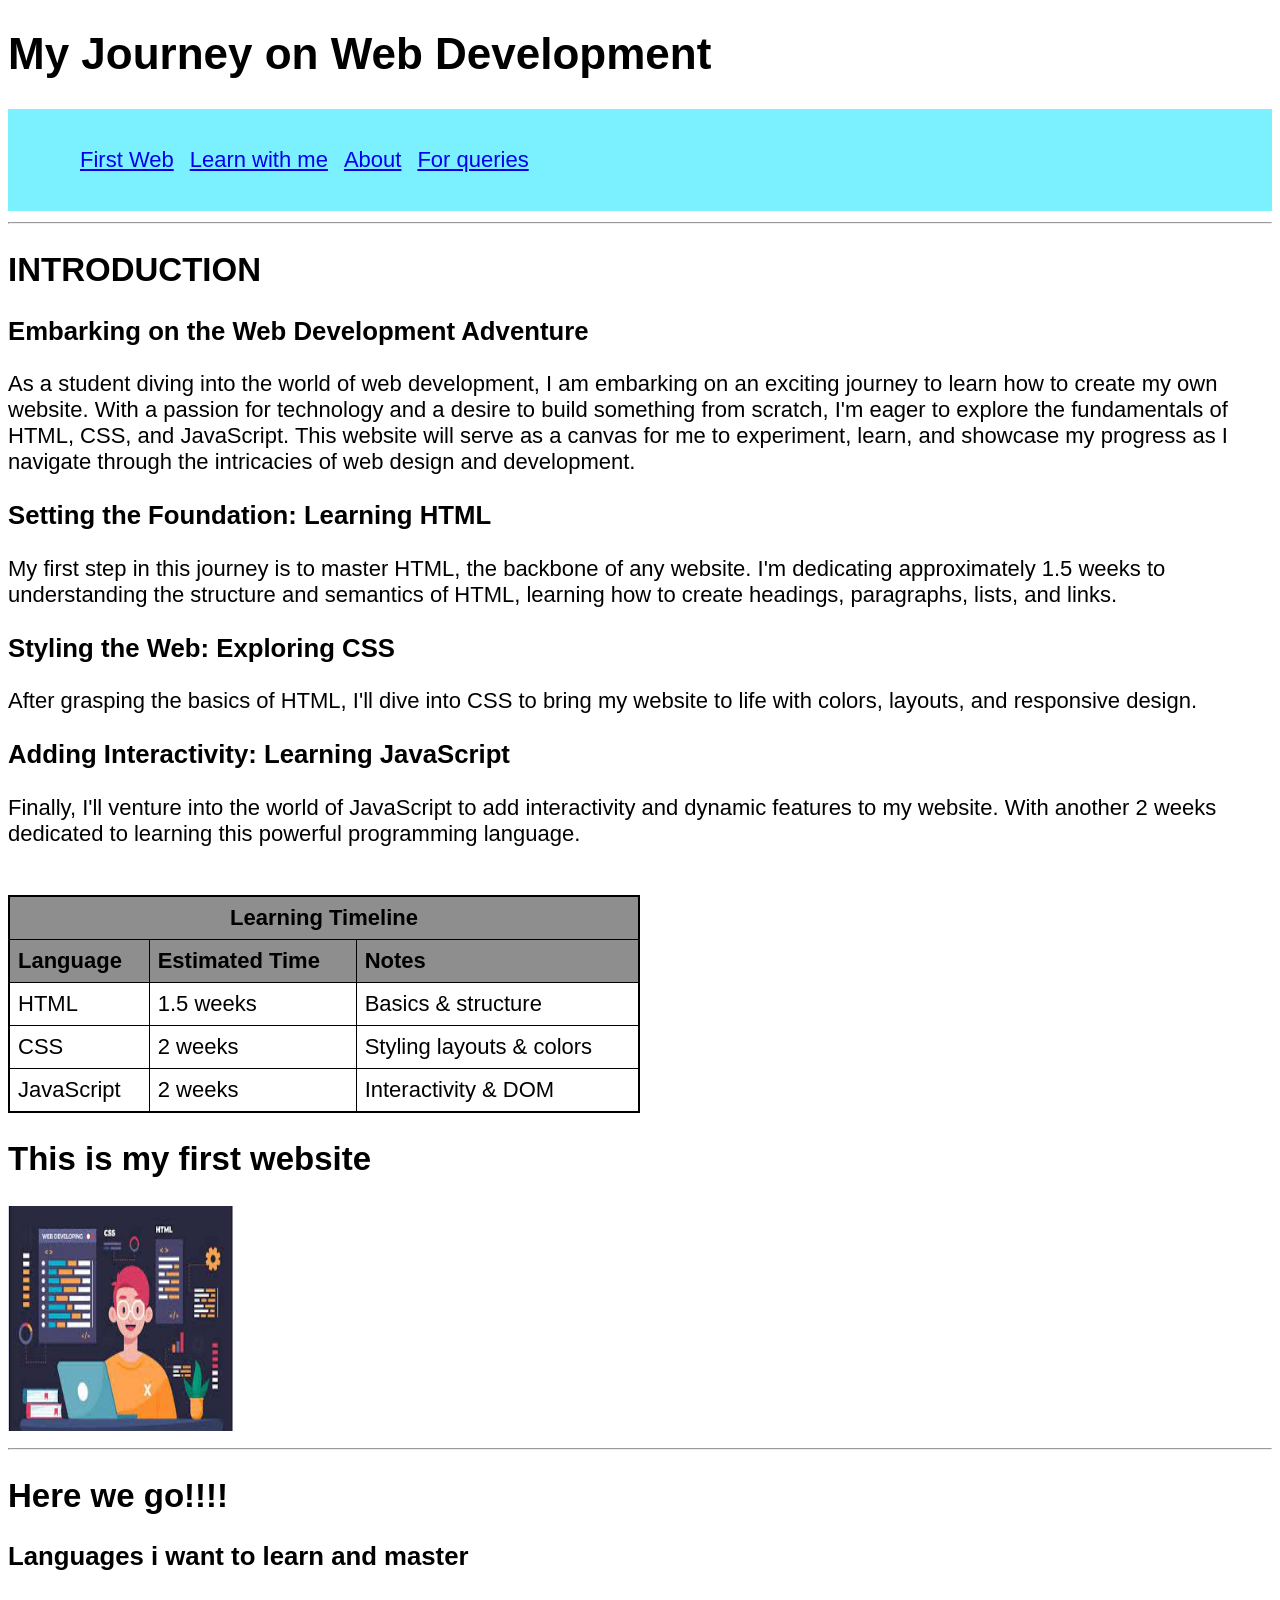
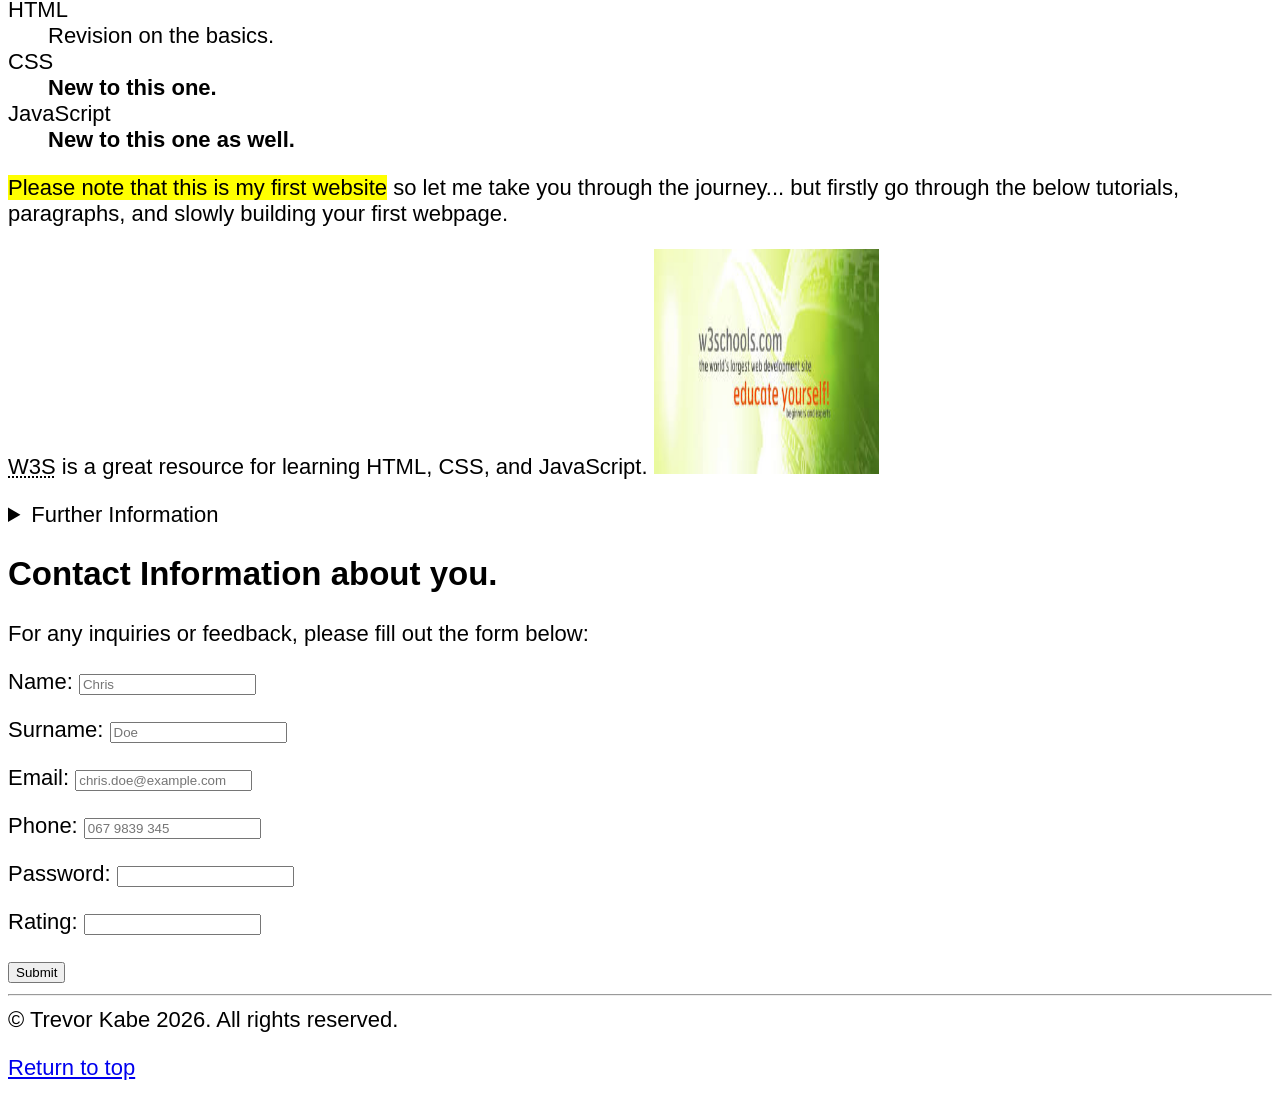
<file: index.html>
<!DOCTYPE html>
<html lang="en">

<head>
    <meta charset="UTF-8">
    <meta name="author" content="Trevor kabe">
    <meta name="description" content="This page contains all the things I am learning how to create as I learn HTML.">
    <meta name="viewport" content="width=device-width, initial-scale=1.0">
    <title>My First Web Page</title>
    <link rel="icon" href="images/android-chrome-192x192.png" type="image/x-icon">
    <link rel="stylesheet" href="main.css" type="text/css">
    
</head>

<body>
    <header id="top">
        <h1>My Journey on Web Development</h1>
        <nav>
            <ul id="nav-list">
                <li><a href="#firstly">First Web</a></li>
                <li><a href="#learning">Learn with me</a></li>
               <li><a href="about.html">About</a></li>
               <li><a href="#contact">For queries</a></li>
            </ul>
        </nav>
        <hr>
    </header>

    <main>
        <article id="firstly">
        
                <h2>INTRODUCTION</h2>

                <section>
                    <h3>Embarking on the Web Development Adventure</h3>
                <p>
                    As a student diving into the world of web development, I am embarking on an exciting journey to learn how to create my own website. With a passion for technology and a desire to build something from scratch, I'm eager to explore the fundamentals of HTML, CSS, and JavaScript. This website will serve as a canvas for me to experiment, learn, and showcase my progress as I navigate through the intricacies of web design and development.
                </p>
            </section>
            <section>
                <h3>Setting the Foundation: Learning HTML</h3>
                <p>
                    My first step in this journey is to master HTML, the backbone of any website. I'm dedicating approximately 1.5 weeks to understanding the structure and semantics of HTML, learning how to create headings, paragraphs, lists, and links. 
                </p>
            </section>
            <section>
                <h3>Styling the Web: Exploring CSS</h3>
                <p>
                    After grasping the basics of HTML, I'll dive into CSS to bring my website to life with colors, layouts, and responsive design. 
                </p>
            </section>
            <section>
                <h3>Adding Interactivity: Learning JavaScript</h3>
                <p>
                    Finally, I'll venture into the world of JavaScript to add interactivity and dynamic features to my website. With another 2 weeks dedicated to learning this powerful programming language.
                </p>
            </section> <br>

            <table>
                <thead>
                    <tr>
                        <th colspan="3" style="text-align: center;">Learning Timeline</th>
                    </tr>
                    <tr>
                        <th>Language</th>
                        <th>Estimated Time</th>
                        <th>Notes</th>
                    </tr>
                </thead>
                <tbody>
                    <tr>
                        <td>HTML</td>
                        <td>1.5 weeks</td>
                        <td>Basics & structure</td>
                    </tr>
                    <tr>
                        <td>CSS</td>
                        <td>2 weeks</td>
                        <td>Styling layouts & colors</td>
                    </tr>
                    <tr>
                        <td>JavaScript</td>
                        <td>2 weeks</td>
                        <td>Interactivity & DOM</td>
                    </tr>
                </tbody>
            </table>



            <h2>This is my first website</h2>
            <img src="images/Learningfirstwebsite.png" alt="Learning first website" width="225" height="225" loading="lazy">
        </article>

        <hr>
        
       <article id="learning">
            <h2><strong>Here we go!!!!</strong></h2>
           <h3>Languages i want to learn and master</h3>
             <dl>
                <dt>HTML</dt>
                <dd>Revision on the basics.</dd>
                <dt>CSS</dt>
                <dd><strong>New to this one.</strong></dd>
                <dt>JavaScript</dt>
                <dd><strong>New to this one as well.</strong></dd>
            </dl>
            </article>

            <p>
                <mark>Please note that this is my first website</mark> so let me take you through the journey... but firstly go through the below tutorials, paragraphs, and slowly building your first webpage.<br><!-- 
                Outside of coding, you're probably juggling assignments, maybe a part-time job, or extracurriculars—but you
                still make time to tinker with HTML in the evenings. You've bookmarked MDN Web Docs and W3Schools, and you've
                even started a little project folder on your desktop labeled “HTML Experiments.” You're not just learning to
                code—you're learning to think like a developer. And while you might not know CSS or JavaScript yet, you're
                laying the foundation, one tag at a time.
            </p> -->
            <p>
                <abbr title="W3Schools">W3S</abbr>
                    is a great resource for learning HTML, CSS, and JavaScript. <!-- It offers comprehensive tutorials, references, and examples that can help you understand the basics and advance your skills. Whether you're a beginner or looking to deepen your knowledge, W3Schools provides a user-friendly platform to explore web development concepts. -->
                <a href="https://www.w3schools.com/html/default.asp" target="_blank" rel="noopener"><img src="images/W3schools.png" alt="W3Schools" width="225" height="225" loading="lazy"></a>
            </p>
            <aside>
             <details><summary>Further Information</summary>
 <p>As I embark on this web development journey, I'm excited to learn, create, and grow as a developer. With each step, I'll be building not just a website but also my skills and confidence in the world of web development. I'm looking forward to sharing my progress and experiences along the way as I continue to explore the endless possibilities of creating on the web.</p>
                
               </details>
            </aside>
            <article id="contact">
                <h2>Contact Information about you.</h2>
                <p>For any inquiries or feedback, please fill out the form below:</p>
               <form>
                <p>
                    <label for="name">Name:</label>
                    <input type="text"  name="name" id="name" placeholder="Chris" required>
                    </p>
                    <p>
                    <label for="surname">Surname:</label>
                    <input type="text" id="surname" name="surname"  placeholder="Doe" required>
                    </p>
                    <p>
                    <label for="email">Email:</label>
                    <input type="email" id="email" name="email" placeholder="chris.doe@example.com">
                    </p>
                    <p>
                    <label for="tel">Phone:</label>
                    <input type="tel" id="tel" name="tel" pattern="[0-9]{3} [0-9]{4} [0-9]{3}"  placeholder="067 9839 345">
                    </p>
                    <p>
                        <label for="password">Password:</label>
                        <input type="password" id="password" name="password" required>  
                    </p>
                    <p>
                    <label for="Rating">Rating:</label>
                        <input type="text" id="Rating" name="Rating" list="ratingOptions">
                            <datalist id="ratingOptions">
                            <option value="Excellent">
                            <option value="Good">
                            <option value="Average">
                            <option value="Poor">
                        </datalist>
                    </p>
                    <!--<input type="submit" value="Submit">--->
                    <button type="submit">Submit</button>

                </form>
            </article>
        </main>
<hr>

    <footer>
     &copy; Trevor Kabe 2026. All rights reserved.
<br>
<p><a href="#top">Return to top</a></p>
</footer>
</body>

</html>
</file>
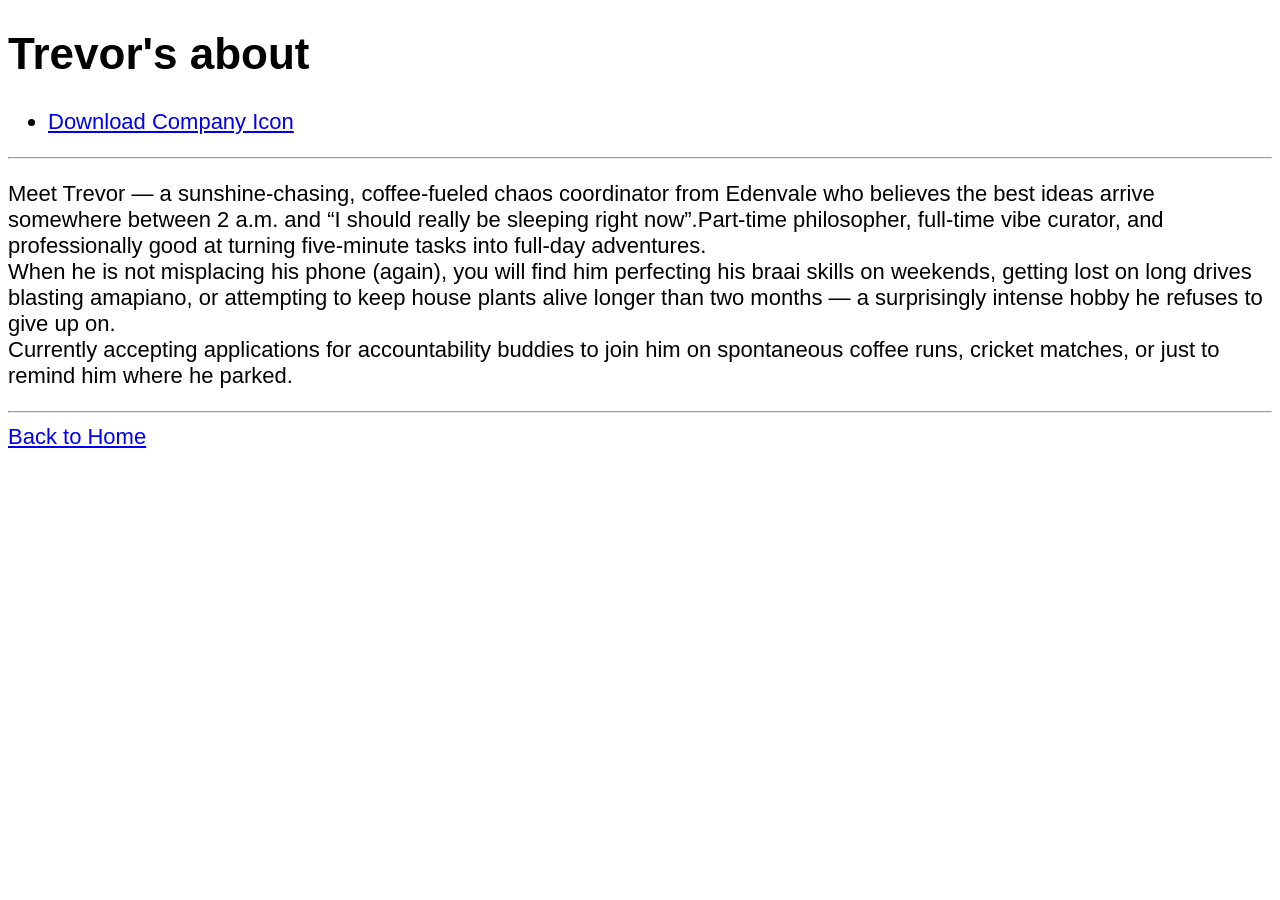
<file: about.html>
<!DOCTYPE html>
<html lang="en">
<head>
    <meta charset="UTF-8">
    <meta name="About" content="This page contains valued information">
    <meta name="author" content="Trevor kabe">
    <link rel="icon" href="images/android-chrome-192x192.png" type="image/x-icon">
    <link rel="stylesheet" href="main.css" type="text/css">
    <title>About</title>
</head>
<body>
    <h1>Trevor's about</h1>
     <ul>
        <li><a href="images/android-chrome-192x192.png" download>Download Company Icon</a></li> 
    </ul>
    <hr>
    <p>Meet Trevor — a sunshine-chasing, coffee-fueled chaos coordinator from Edenvale who believes the best ideas arrive somewhere between 2 a.m. and “I should really be sleeping right now”.Part-time philosopher, full-time vibe curator, and professionally good at turning five-minute tasks into full-day adventures.<br>
    When he is not misplacing his phone (again), you will find him perfecting his braai skills on weekends, getting lost on long drives blasting amapiano, or attempting to keep house plants alive longer than two months — a surprisingly intense hobby he refuses to give up on.<br>
    Currently accepting applications for accountability buddies to join him on spontaneous coffee runs, cricket matches, or just to remind him where he parked. </p>
    <hr>
   
    <a href="/">Back to Home</a>
</body>
</html>
</file>
<file: main.css>
body {
     font-family: Arial, sans-serif;
    font-size: 22px;
     background-color: #ffffff;
    color: rgb(0, 0, 0);
}
nav {
    display: flex;
    justify-content: space-between;
    align-items: center;
    padding: 1rem 2rem;
    background-color: #7bf0ff;
    color: #fff;
    gap: 1rem;
}   
#nav-list {
    display: flex;
    gap: 1rem;
    list-style: flex dire-ction row;
    list-style: none;
}       

table {
    width: 50%;
    margin: 0;
    border-collapse: collapse;
    border: 2px solid black;
}
            
table th,
table td {
    border: 1px solid black;
    padding: 0.5rem;
    text-align: left;
}   

table th {
    background-color: rgb(142, 142, 142);
    color: #000000;
}
</file>
